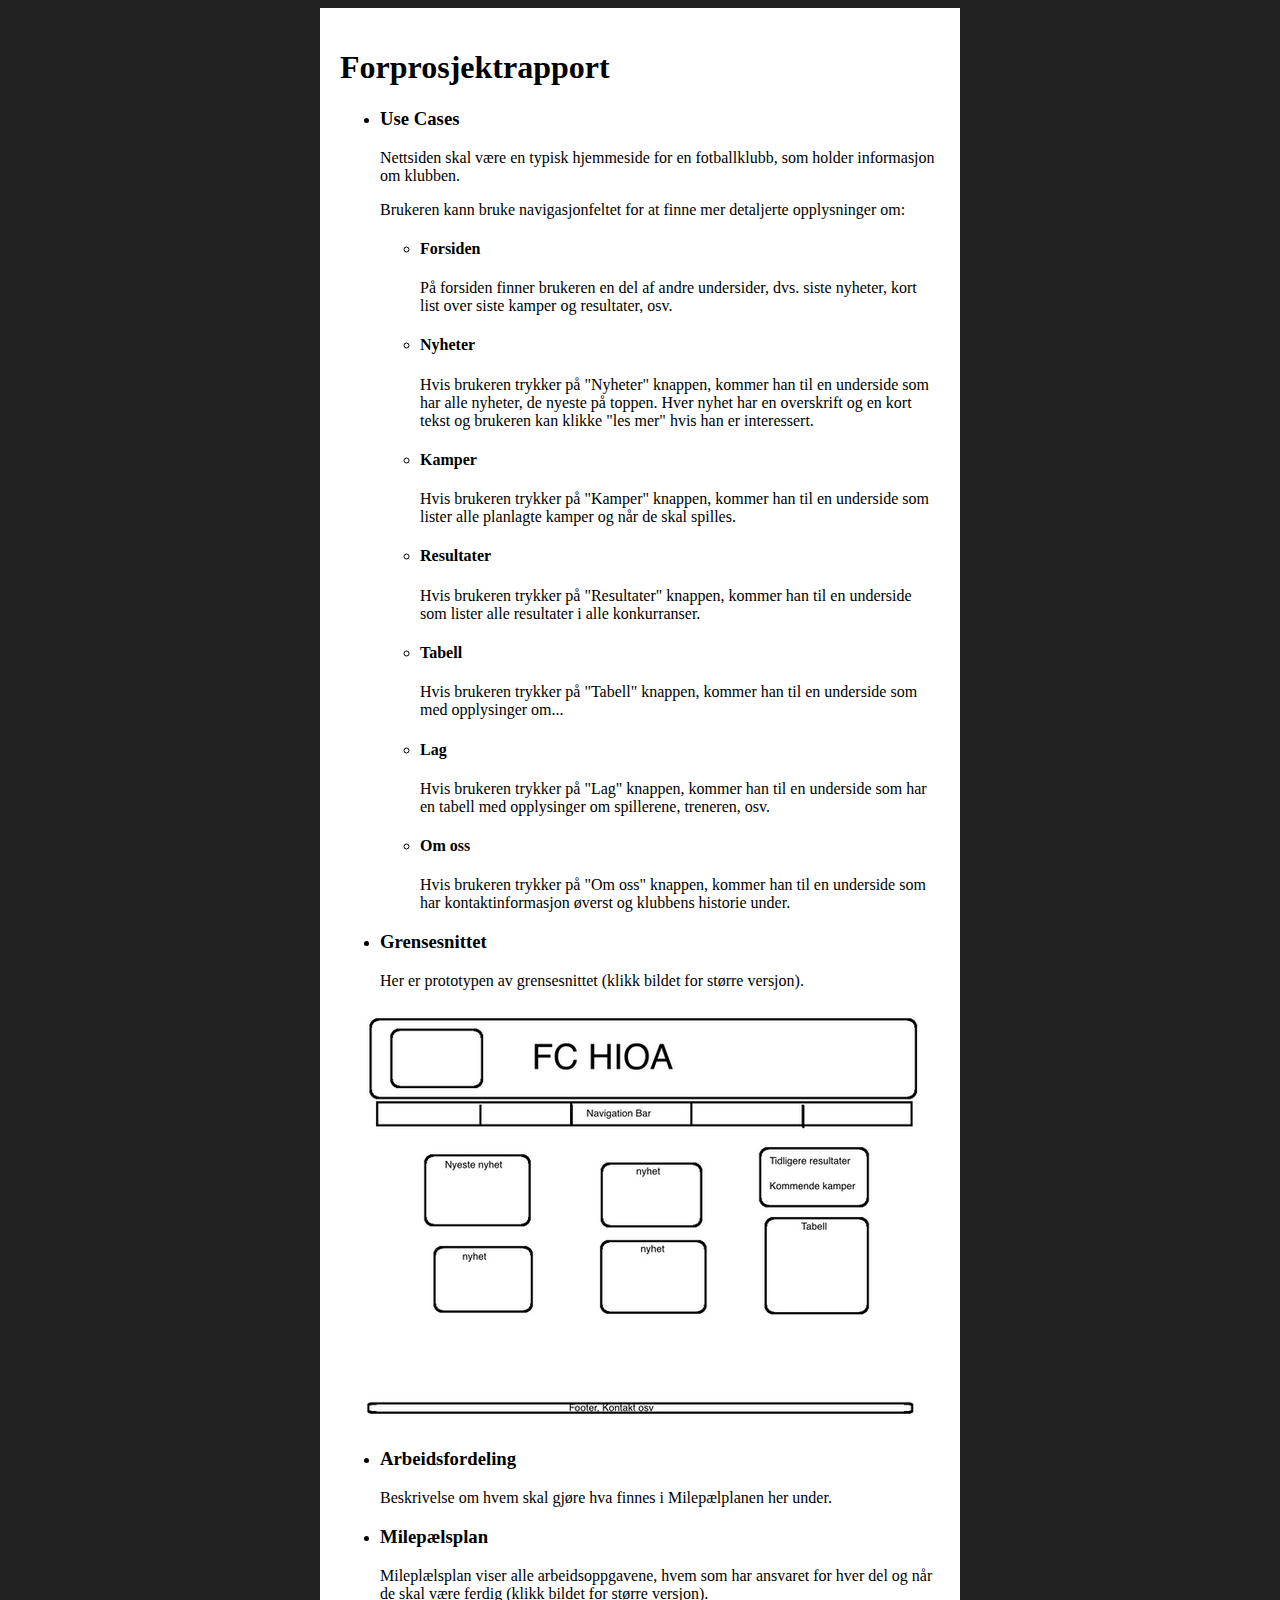
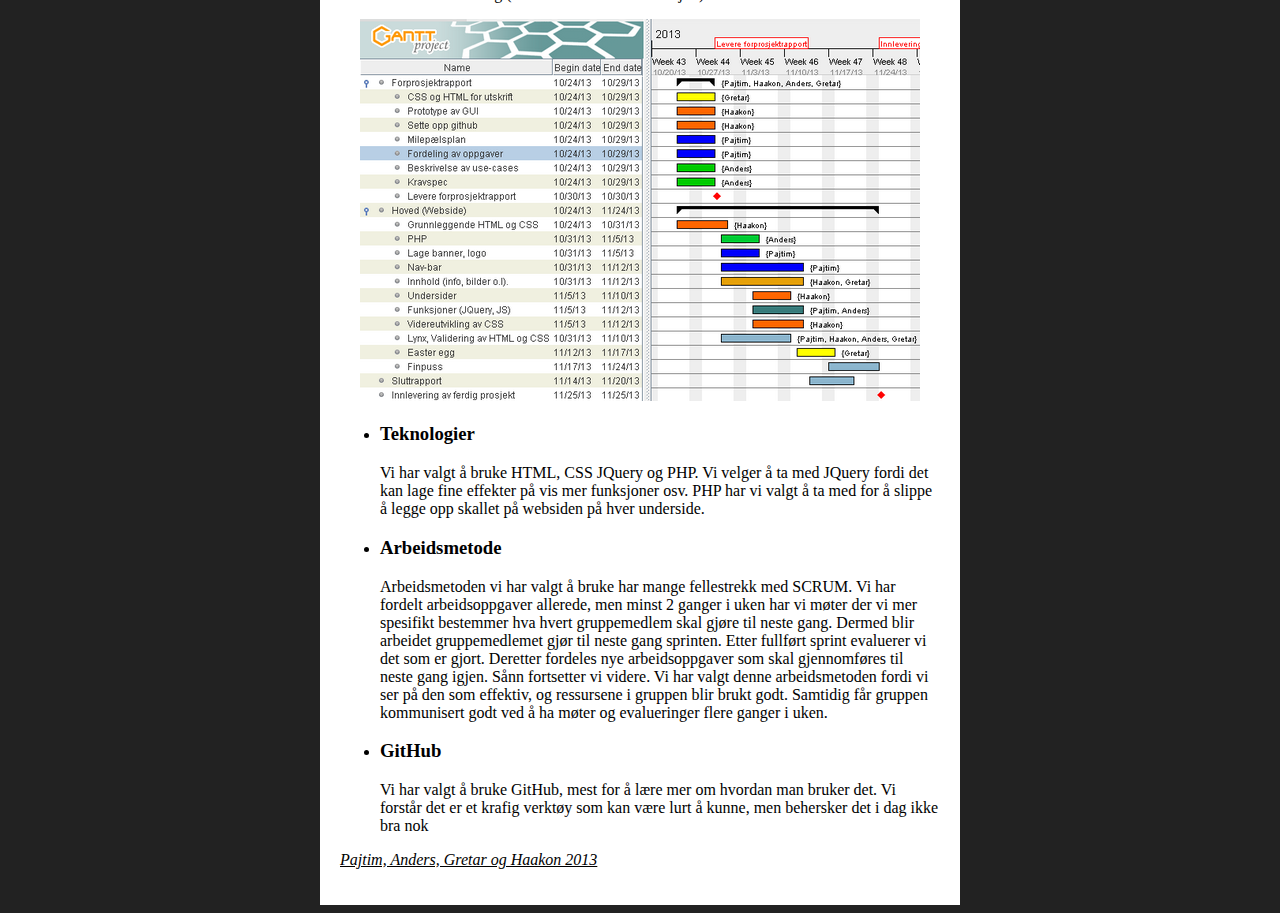
<file: Forprosjektrapport/Final/Forprosjekt.html>
<!DOCTYPE HTML>
<html>
	<head>
		<meta charset="UTF-8">
		<title> Forprosjektrapport </title>
		<link rel="stylesheet" type="text/css" href="style.css">	
		<!-- kanskje ikke bruke for denne stylen
		<link rel="alternate stylesheet" type="text/css" title="Print Style" href="print.css">
		-->
	</head>
<body>
	
	<header>
		<h1> Forprosjektrapport </h1>
	</header>



		 <section>

		 	<ul>
				<li>
					<h3> Use Cases </h3>
					<p> Nettsiden skal være en typisk hjemmeside for en fotballklubb, som holder informasjon om klubben.</p>
					<p> Brukeren kann bruke navigasjonfeltet for at finne mer detaljerte opplysninger om: </p>
					<ul>
						
						<li> 
							<h4> Forsiden </h4>
							<p> På forsiden finner brukeren en del af andre undersider, dvs. siste nyheter, kort list over siste kamper og resultater, osv. </p>
						</li>	
						
						<li>
							<h4> Nyheter </h4>
							<p> Hvis brukeren trykker på "Nyheter" knappen, kommer han til en underside som har alle nyheter, de nyeste på toppen. Hver nyhet har en overskrift og en kort tekst og brukeren kan klikke "les mer" hvis han er interessert. </p>
						</li>
						
						<li> 
							<h4> Kamper </h4>
							<p> Hvis brukeren trykker på "Kamper" knappen, kommer han til en underside som lister alle planlagte kamper og når de skal spilles. </p>
						</li>
						
						<li>
							<h4> Resultater </h4>
							<p> Hvis brukeren trykker på "Resultater" knappen, kommer han til en underside som lister alle resultater i alle konkurranser. </p>
						</li>
						
						<li>
							<h4> Tabell </h4>
							<p> Hvis brukeren trykker på "Tabell" knappen, kommer han til en underside som med opplysinger om... </p>
						</li>
						
						<li> 
							<h4> Lag </h4>
							<p> Hvis brukeren trykker på "Lag" knappen, kommer han til en underside som har en tabell med opplysinger om spillerene, treneren, osv. </p>
						</li>
						
						<li> 
							<h4> Om oss </h4>
							<p> Hvis brukeren trykker på "Om oss" knappen, kommer han til en underside som har kontaktinformasjon øverst og klubbens historie under. </p>
						</li>
						
					</ul>
				</li>
				
				<li>
					<h3> Grensesnittet </h3>
					<p> Her er prototypen av grensesnittet (klikk bildet for større versjon).</p>
					<a HREF="FCHIOA_stor.png" target="_blank"><img src="FCHIOA_liten.png" alt="FC HiOA logo liten versjon" width="560" height="420"></a>
				
				<li>
					<h3> Arbeidsfordeling </h3>
					<p> Beskrivelse om hvem skal gjøre hva finnes i Milepælplanen her under. </p>
				</li>
				
				<li>
					<h3> Milepælsplan </h3>
					<p> Mileplælsplan viser alle arbeidsoppgavene, hvem som har ansvaret for hver del og når de skal være ferdig (klikk bildet for større versjon). </p>
					<a HREF="Gantt_diagram_stor.png" target="_blank"><img src="Gantt_diagram_liten.png" alt="Gantt Diagram" width="560" height="382"></a>
				</li>
				
		 		<li>
				 	<h3> Teknologier </h3>
				 	<p> Vi har valgt å bruke HTML, CSS JQuery og PHP. Vi velger å ta med JQuery fordi det kan lage fine effekter på vis mer funksjoner osv. PHP har vi valgt å ta med for å slippe å legge opp skallet på websiden på hver underside. </p>
				</li>
				
				<li>
					<h3> Arbeidsmetode </h3>
					<p> Arbeidsmetoden vi har valgt å bruke har mange fellestrekk med SCRUM.
					Vi har fordelt arbeidsoppgaver allerede, men minst 2 ganger i uken har vi møter der vi mer spesifikt bestemmer hva hvert gruppemedlem skal gjøre til neste gang. Dermed blir arbeidet gruppemedlemet gjør til neste gang sprinten. Etter fullført sprint evaluerer vi det som er gjort. Deretter fordeles nye arbeidsoppgaver som skal gjennomføres til neste gang igjen. Sånn fortsetter vi videre.
					
					Vi har valgt denne arbeidsmetoden fordi vi ser på den som effektiv, og ressursene  i gruppen blir brukt godt. Samtidig får gruppen kommunisert godt ved å ha møter og evalueringer flere ganger i uken.</p>
				</li>
				
		 		<li>
					<h3> GitHub </h3>
					<p> Vi har valgt å bruke GitHub, mest for å lære mer om hvordan man bruker det. Vi forstår det er et krafig verktøy som kan være lurt å kunne, men behersker det i dag ikke bra nok </P>
				</li>
			</ul>
		 </section>

		<footer>
			<p> <em> <u> Pajtim, Anders, Gretar og Haakon 2013 </u> </em> </P>
		</footer>			

</body>
</html>
</file>
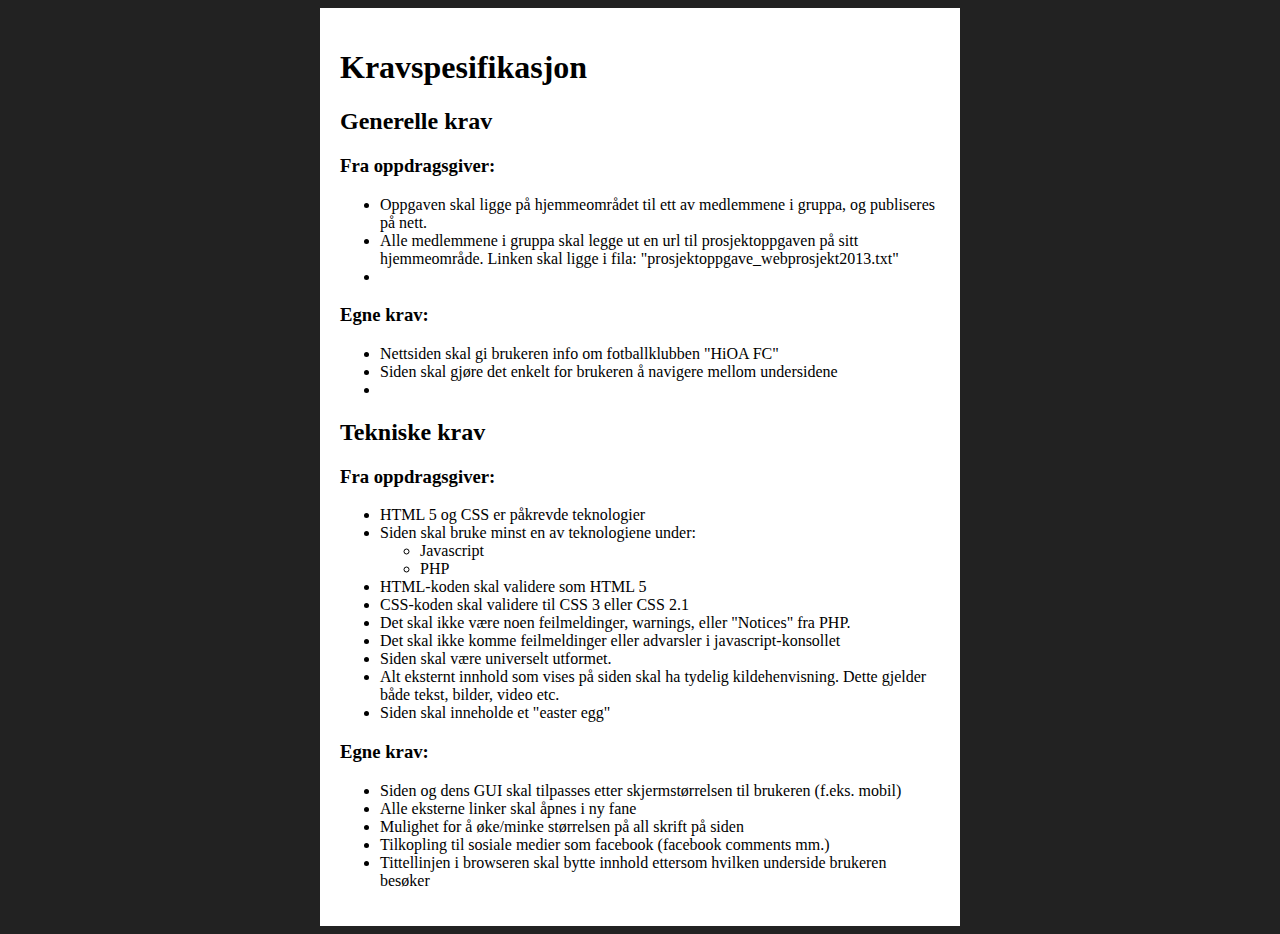
<file: Forprosjektrapport/Final/kravspec.html>
<!DOCTYPE html>

<html>
	<head>
		<title>Kravspesifikasjon</title>
		<link rel="stylesheet" type="text/css" href="style.css">
		<meta charset="utf-8">
	</head>
	<body>
		<section>
			<header>
				<h1>Kravspesifikasjon</h1>
			</header>
			<div>
				<h2>Generelle krav</h2>
					<h3>Fra oppdragsgiver:</h3>
						<ul>
							<li>Oppgaven skal ligge på hjemmeområdet til ett av medlemmene i gruppa, og publiseres på nett.</li>
							<li>Alle medlemmene i gruppa skal legge ut en url til prosjektoppgaven på sitt hjemmeområde. Linken skal ligge i fila: "prosjektoppgave_webprosjekt2013.txt"</li>
							<li></li>
						</ul>
					<h3>Egne krav: </h3>
						<ul>
							<li>Nettsiden skal gi brukeren info om fotballklubben "HiOA FC"</li>
							<li>Siden skal gjøre det enkelt for brukeren å navigere mellom undersidene</li>
							<li></li>
						</ul>
			</div>
			<div>
				<h2>Tekniske krav</h2>
					<h3>Fra oppdragsgiver:</h3>
					<ul>
						<li>HTML 5 og CSS er påkrevde teknologier</li>
						<li>Siden skal bruke minst en av teknologiene under:</li>
							<ul>
								<li>Javascript</li>
								<li>PHP</li>
							</ul>
						<li>HTML-koden skal validere som HTML 5</li>
						<li>CSS-koden skal validere til CSS 3 eller CSS 2.1</li>
						<li>Det skal ikke være noen feilmeldinger, warnings, eller "Notices" fra PHP. </li>
						<li>Det skal ikke komme feilmeldinger eller advarsler i javascript-konsollet</li>
						<li>Siden skal være universelt utformet.</li>
						<li>Alt eksternt innhold som vises på siden skal ha tydelig kildehenvisning. Dette gjelder både tekst, bilder, video etc.</li>
						<li>Siden skal inneholde et "easter egg"</li>
					</ul>
					<h3>Egne krav:</h3>
					<ul>
						<li>Siden og dens GUI skal tilpasses etter skjermstørrelsen til brukeren (f.eks. mobil)</li>
						<li>Alle eksterne linker skal åpnes i ny fane</li>
						<li>Mulighet for å øke/minke størrelsen på all skrift på siden</li>
						<li>Tilkopling til sosiale medier som facebook (facebook comments mm.)</li>
						<li>Tittellinjen i browseren skal bytte innhold ettersom hvilken underside brukeren besøker</li>
					</ul>
			</div>
			<footer>
			</footer>
		</section>
	</body>
</html>
</file>
<file: Forprosjektrapport/Final/style.css>
html{
	background-color: #222;
}
body{    
    font-family: georgia;
	background-color: white;
    width: 600px;	
	margin-left: auto;
    margin-right: auto;
	padding: 20px;
}

img{
	margin-left: -20px;
}
</file>
<file: Forprosjektrapport/Final/print.css>
/* css style for papirutskrift
   Gruppe #15: Pajtim, Anders, Gretar og Haakon 2013
*/

/* 2013-10-25: Gretar commit:
   Jeg skal prøve at starte med denne stylen fra her:
   http://www.cssnewbie.com/default-print-stylesheet-template/
   og endre den til våre behov
*/



/********************** START CODE *****************************/

/* Default Print Stylesheet Template
   by Rob Glazebrook of CSSnewbie.com
   Last Updated: June 4, 2008
   
   Feel free (nay, compelled) to edit, append, and 
   manipulate this file as you see fit. */
   

/* SECTION 1: Set default width, margin, float, and
   background. This prevents elements from extending 
   beyond the edge of the printed page, and prevents
   unnecessary background images from printing */
body, #content, #container {
	width: 100%;
	margin: 0;
	float: none;
	background: #fff url(none);
}

/* SECTION 2: Remove any elements not needed in print. 
   This would include navigation, ads, sidebars, etc. */
#topnav, #navbar, #nav, #sidebar, .ad, .noprint {
	display: none; 
}

/* SECTION 3: Set body font face, size, and color.
   Consider using a serif font for readability. */
body {
	font: 1em Georgia, "Times New Roman", Times, serif;
	color: #000; 
}

/* SECTION 4: Set heading font face, sizes, and color.
   Diffrentiate your headings from your body text.
   Perhaps use a large sans-serif for distinction. */
h1,h2,h3,h4,h5,h6 {
	font-family: Helvetica, Arial, sans-serif;
	color: #000;
}
h1 { font-size: 250%; }
h2 { font-size: 175%; }
h3 { font-size: 135%; }
h4 { font-size: 100%; font-variant: small-caps; }
h5 { font-size: 100%; }
h6 { font-size: 90%; font-style: italic; }

/* SECTION 5: Make hyperlinks more usable.
   Ensure links are underlined, and consider appending
   the URL to the end of the link for usability. */
a:link, a:visited {
	color: #00c;
	font-weight: bold;
	text-decoration: underline; }
#content a:link:after, #content a:visited:after {
	content: " (" attr(href) ") ";
}


/********************** END CODE *****************************/
</file>
